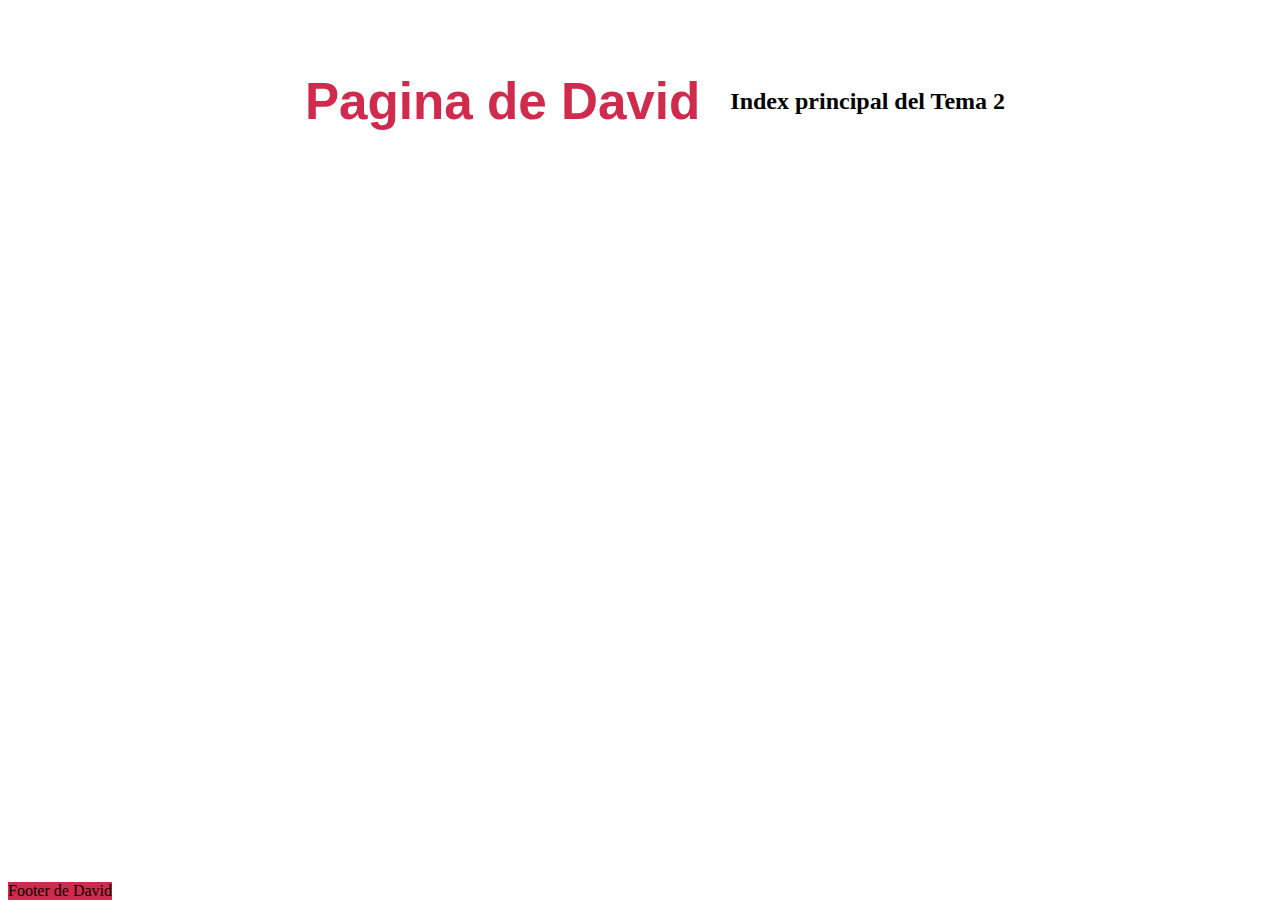
<file: codigo/Tema2/indexTema2.html>
<!DOCTYPE html>
<html lang="es">
<head>
    <meta charset="UTF-8">
    <meta http-equiv="X-UA-Compatible" content="IE=edge">
    <meta name="viewport" content="width=device-width, initial-scale=1.0">
    <link rel="stylesheet" href="../../web-root/css/style.css"/>
    <title>Temas Desarrollo en Entorno Servidor</title>
</head>
<body>
    <header>
        <h1>Pagina de David</h1>
        <h2>Index principal del Tema 2</h2>
    </header>
    <main>
        
    </main>
    <footer>Footer de David</footer>
</body>
</html>
</file>
<file: web-root/css/style.css>
.logo
{

    left: 0;
    height: 90px;
}

header h1
{
    padding: 30px;
    color: #d02b4d;
    text-align: center;
    font-family: 'Franklin Gothic Medium', 'Arial Narrow', Arial, sans-serif;
    font-size: 3.2em;
}

header
{
    background-color: white;
    margin-bottom: 30px;
    display: flex;
    align-items: center;
    justify-content: center;
}



.indexTema2
{
    padding: 0px 100px;
}

.indexTema2 h2
{
    margin-top: 50px;
    padding: 30px;
    color: #d02b4d;
    text-align: center;
    font-family: 'Franklin Gothic Medium', 'Arial Narrow', Arial, sans-serif;
    font-size: 2.2em;
}

.indexTema2 p
{
    
    font-family: 'Franklin Gothic Medium', 'Arial Narrow', Arial, sans-serif;
    font-size: 1.2em;
}

footer
{
    position: fixed;
    bottom: 0;
    background-color: #d02b4d;
}

footer p
{
    padding: 5px;
    color: white;
    text-align: center;
    font-family: 'Franklin Gothic Medium', 'Arial Narrow', Arial, sans-serif;
    font-size: 16px;
}

footer a
{
    right: 0;
}

main
{
    display: flex;
    padding: 50px;
    text-align: center;
    flex-wrap: wrap;
}

.boton
{
    margin-right: 30px;
    margin-bottom: 30px;
    padding: 30px;
    background-color: #d02b4d;
    border-radius: 15px;
    width: 150px;
    height: 150px;
    display: flex;
    align-items: center;
    justify-content: center;
    color: white;
    font-family: 'Trebuchet MS', 'Lucida Sans Unicode', 'Lucida Grande', 'Lucida Sans', Arial, sans-serif;
    text-align: center;
    font-size: 28px;
    text-decoration: none;
}
</file>
